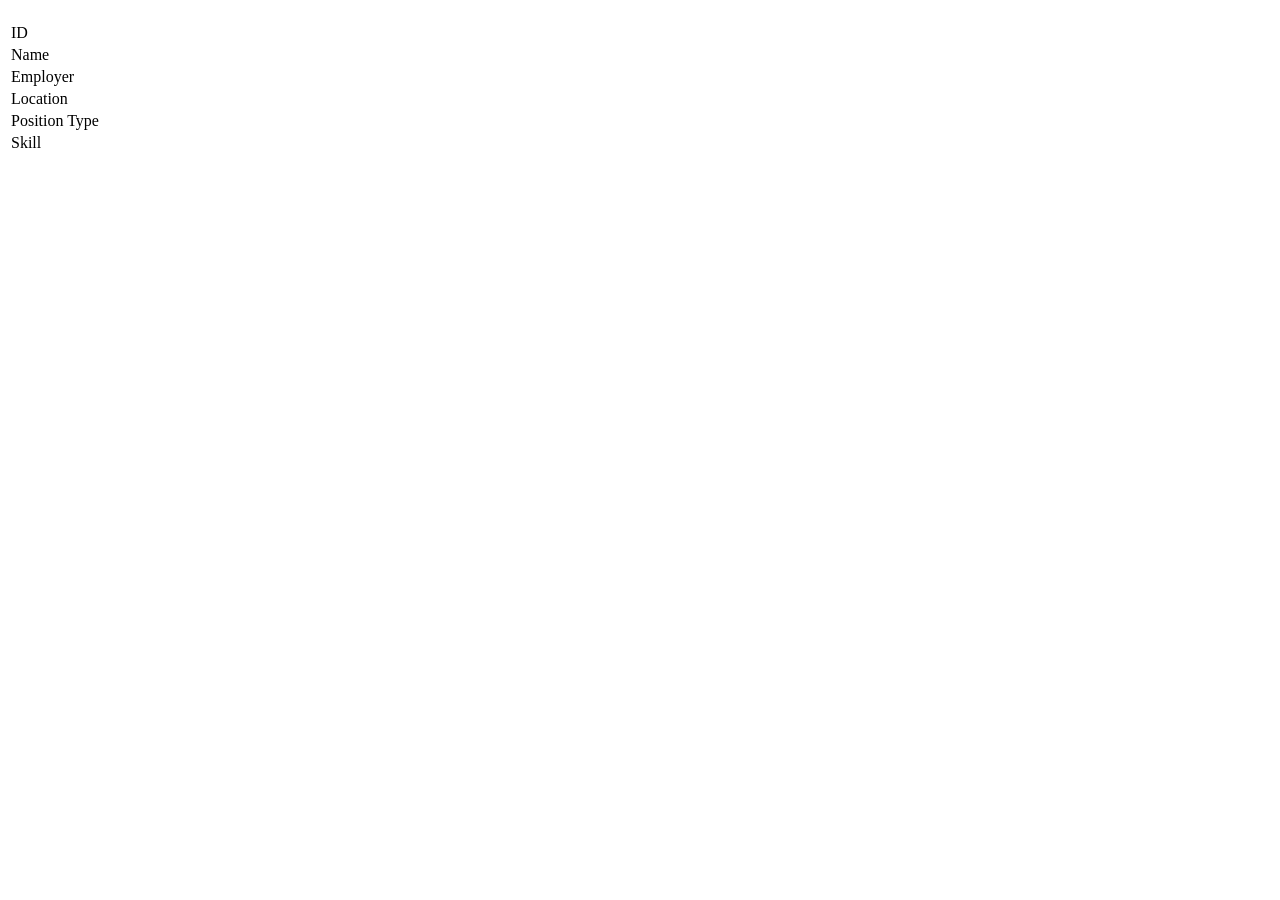
<file: src/main/resources/templates/list-jobs.html>
<!DOCTYPE html>
<html xmlns:th="http://www.thymeleaf.org/">
  <head th:replace="~{fragments :: head}"></head>
  <body>
    <div th:replace="~{fragments :: page-header}"></div>
    <div class="container body-content">
      <h1 th:text="${#strings.capitalizeWords(title)}"></h1>
      <!-- TODO #1 - displays each job result in table -->
      <th:block th:each="job : ${jobs}">
        <table class="job-listing">
          <tr>
            <td>ID</td>
            <td th:text="${job.id}"></td>
          </tr>
          <tr>
            <td>Name</td>
            <td th:text="${job.name}"></td>
          </tr>
          <tr>
            <td>Employer</td>
            <td th:text="${job.employer}"></td>
          </tr>
          <tr>
            <td>Location</td>
            <td th:text="${job.location}"></td>
          </tr>
          <tr>
            <td>Position Type</td>
            <td th:text="${job.positionType}"></td>
          </tr>
          <tr>
            <td>Skill</td>
            <td th:text="${job.coreCompetency}"></td>
          </tr>
          </table>
      </th:block>
    </div>
  </body>
</html>
</file>
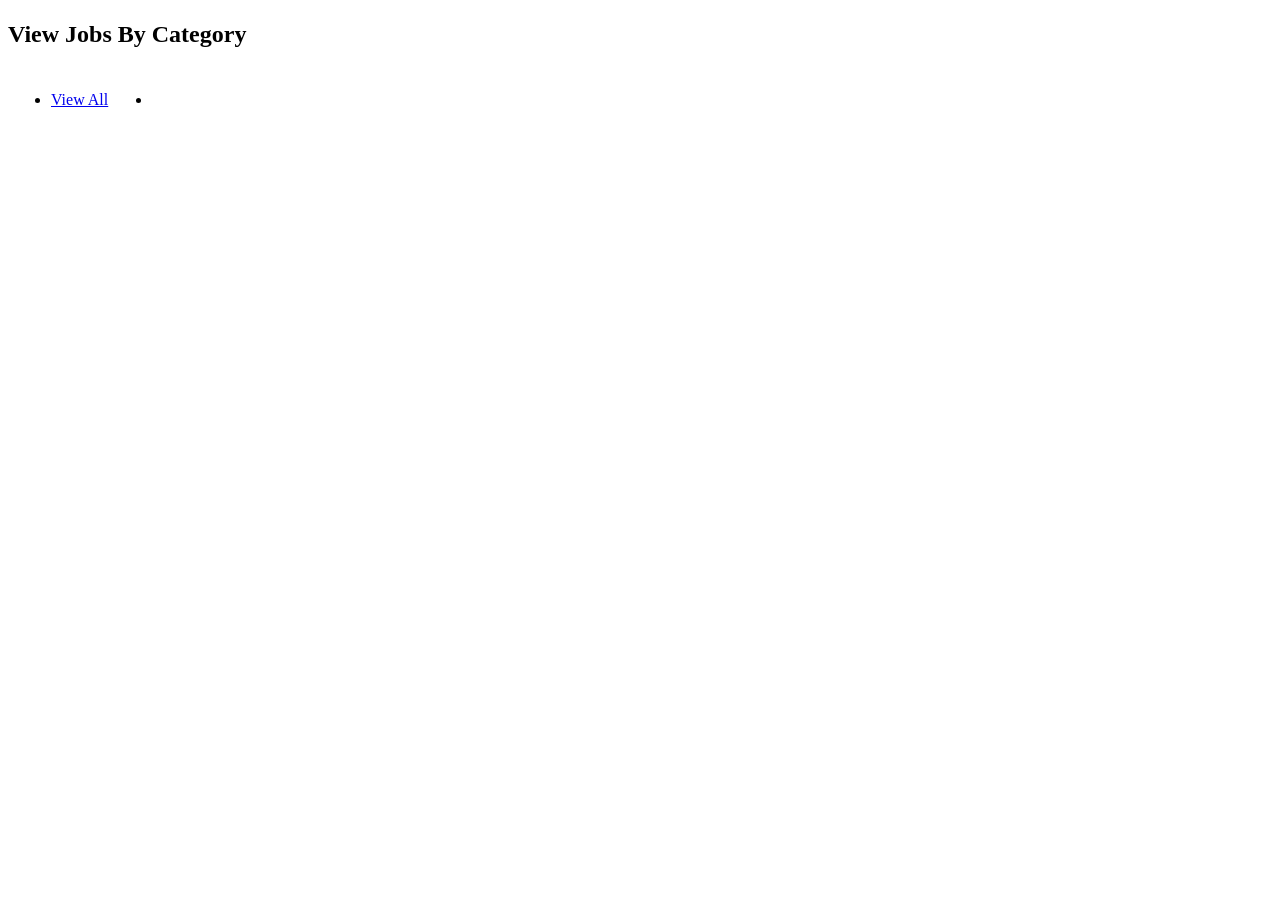
<file: src/main/resources/templates/list.html>
<!DOCTYPE html>
<html xmlns:th="http://www.thymeleaf.org/">
<head th:replace="~{fragments :: head}"></head>
<body>
  <div th:replace="~{fragments :: page-header}"></div>

  <div class="container body-content">
    <h1 th:text="${#strings.capitalizeWords(title)}"></h1>
    <h2 class = "centered">View Jobs By Category</h2>
  </div>

  <table class="centeredTable">
    <tr>
      <th:block th:each="column : ${columns}">
        <th th:text = "${column.value}"></th>
      </th:block>
    </tr>
    <tr>
      <!-- TODO #2: completes View Jobs By Category Table -->
      <td>
        <ul><li><a href="/list/jobs?column=all">View All</a></li></ul>
      </td>
      <td th:each="category : ${tableChoices}">
        <ul>
          <li th:each="item : ${category.value}">
            <a th:href="@{/list/jobs(column=${category.key}, value=${item})}"
               th:text="${item}">
            </a>
          </li>
        </ul>
      </td>
    </tr>
  </table>
</body>
</html>
</file>
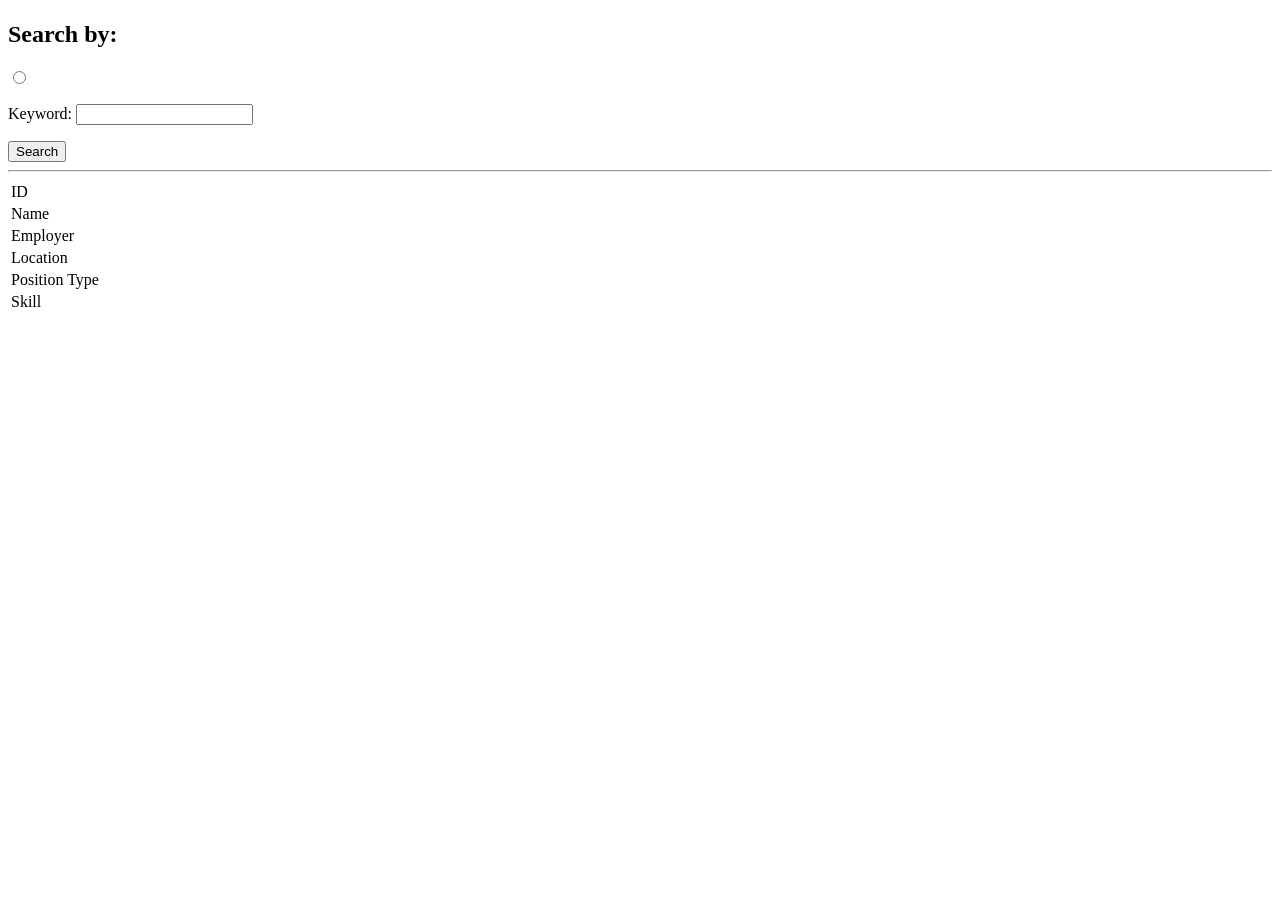
<file: src/main/resources/templates/search.html>
<!DOCTYPE html>
<html xmlns:th="http://www.thymeleaf.org/">
<head th:replace="~{fragments :: head}">
</head>
<body>
    <div th:replace="~{fragments :: page-header}"></div>
    <div class="container body-content">
        <h1 th:text="${#strings.capitalizeWords(title)}"></h1>
        <form th:action="@{/search/results}" method = "post">
            <h2>Search by:</h2>
            <p>
                <span th:each="column : ${columns}">
                    <input
                        type="radio"
                        name="searchType"
                        th:id="${column.key}"
                        th:value="${column.key}"
                        th:checked="${column.key == selectedType}"
                    />
                    <label th:for="${column.key}" th:text="${column.value}"></label>
                </span>
            </p>
            <p>
                <label for="searchTerm">Keyword:</label>
                <input type="text" name="searchTerm" id="searchTerm" th:text="${searchTerm}"/>
            </p>
            <input type="submit" value="Search" />
        </form>
        <hr />
        <!-- TODO #4 - displays search results for all job fields -->
        <th:block th:each="job : ${jobs}">
            <table class="job-listing">
                <tr>
                    <td>ID</td>
                    <td th:text="${job.id}"></td>
                </tr>
                <tr>
                    <td>Name</td>
                    <td th:text="${job.name}"></td>
                </tr>
                <tr>
                    <td>Employer</td>
                    <td>
<!--                    THIRD BONUS: -->
<!--                    <a th:href="@{'/list/jobs?column=employer&value='+${job.employer}}"-->
<!--                       th:text="${job.employer}"></a> -->
                         <a th:href="@{'/list/jobs?column='+${selectedType}+'&value='+${selectedKeyword}+'&filterColumn=employer&filterValue='+${job.employer}}"
                            th:text="${job.employer}"></a>
                    </td>
                </tr>
                <tr>
                    <td>Location</td>
                    <td>
                        <a th:href="@{'/list/jobs?column='+${selectedType}+'&value='+${selectedKeyword}+'&filterColumn=location&filterValue='+${job.location}}"
                           th:text="${job.location}"></a>
                    </td>
                </tr>
                <tr>
                    <td>Position Type</td>
                    <td>
                        <a th:href="@{'/list/jobs?column='+${selectedType}+'&value='+${selectedKeyword}+'&filterColumn=positionType&filterValue='+${job.positionType}}"
                           th:text="${job.positionType}"></a>
                    </td>
                </tr>
                <tr>
                    <td>Skill</td>
                    <td>
                        <a th:href="@{'/list/jobs?column='+${selectedType}+'&value='+${selectedKeyword}+'&filterColumn=coreCompetency&filterValue='+${job.coreCompetency}}"
                           th:text="${job.coreCompetency}"></a>
                    </td>
                </tr>
            </table>
        </th:block>
    </div>
</body>
</html>
</file>
